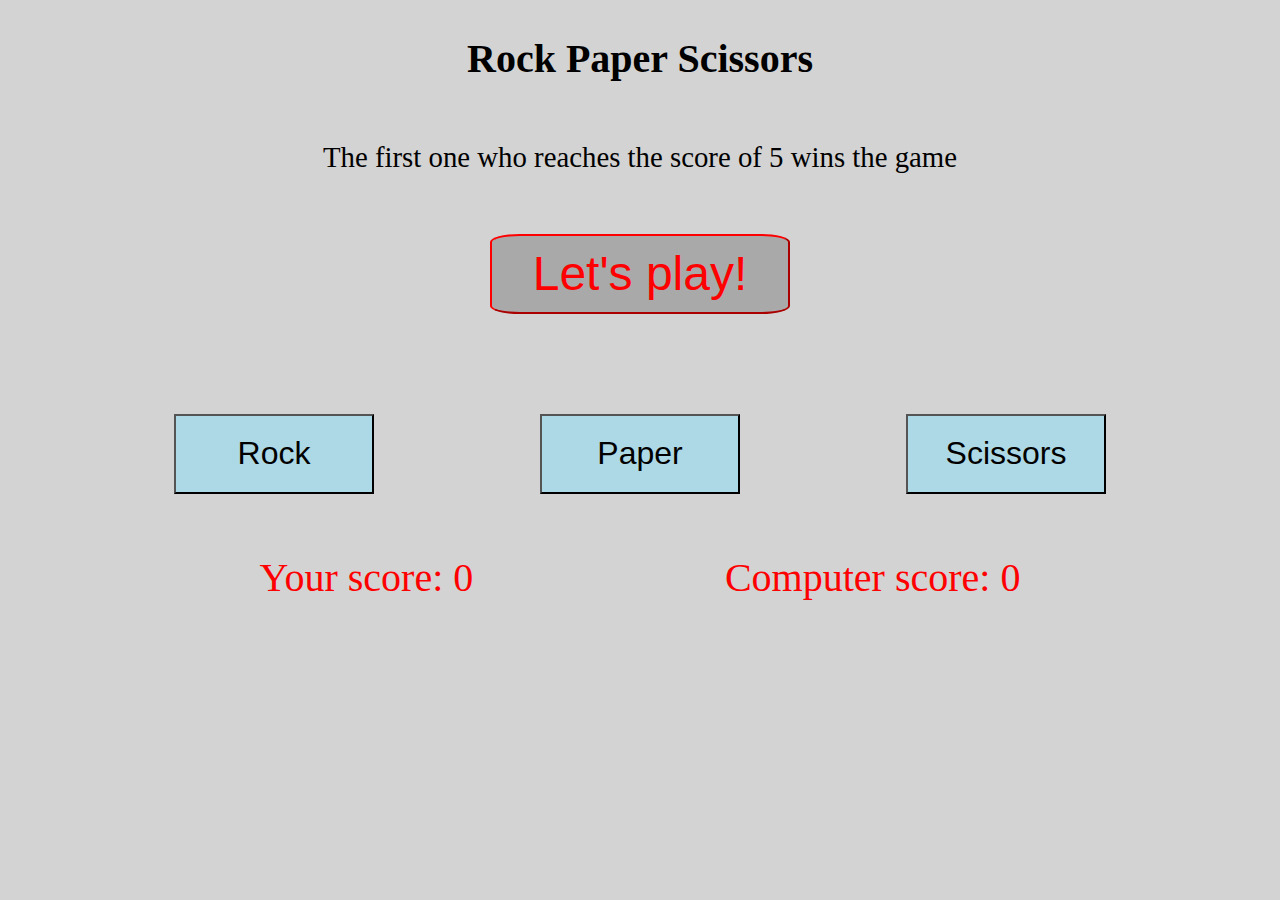
<file: index.html>
<!DOCTYPE html>
<html>
    <head>
        <link rel="stylesheet" href="stylerps.css">  
    </head>
    <body>
        <div class="topDiv">
            <h1>Rock Paper Scissors</h1>
            <p>The first one who reaches the score of 5 wins the game</p>
            <button class="playBtn">Let's play!</button>
        </div>

        <div class="choicebtns">
            <button class="btns" id="rock" value="rock">Rock</button>
            <button class="btns" id="paper" value="paper">Paper</button>
            <button class="btns" id="scissors" value="scissors">Scissors</button>
        </div>

        <div class="lastGame">
            <p class="lastGameResult"></p>
        </div>

        <div class="results">
            <div class="score you">
                <label>Your score: <output>0</output></label>    
            </div>

            <div class="score comp">
                <label>Computer score: <output>0</output></label>    
            </div>
                        
        </div>
        
        <script>

let lastGameText = document.querySelector(".lastGameResult"); //last point result 
let playerSelection = "";
const playerChoices = document.querySelectorAll(".btns"); //buttons to choose rps
const letsPlay = document.querySelector(".playBtn"); //Let's Play button
const playerScore = document.querySelector(".you > label>output");
const compScore = document.querySelector(".comp > label>output");

letsPlay.addEventListener("click", function() {
    playerScore.textContent = 0;
    compScore.textContent = 0;
});

playerChoices.forEach(item => { item.addEventListener('click', function(event) {
    let clickedItem = event.target;
    let playerSelection = clickedItem.getAttribute("value");
    play(playerSelection);
    });
});

function getComputerChoice() {
    let x = Math.floor(Math.random()*3) + 1;
    switch(x) {
        case 1:
            y = "rock";
            alert("Computer choice: " + y);
            break;
        case 2:
            y =  "paper";
            alert("Computer choice: " + y);
            break;
        case 3:
            y = "scissors";
            alert("Computer choice: " + y);
            break;
    } return y;
}

function playRound(playerSelection, computerSelection) {
    if (playerSelection == computerSelection) {
        lastGameText.textContent = "It's a tie! Enter a new selection.";
        return 0;
    } 
    else if (playerSelection == "scissors") {
        if (computerSelection == "rock") {
            lastGameText.textContent = "Computer wins! Rock beats Scissors.";
            return "C";
        } else {
            lastGameText.textContent = "You win! Scissors beat Paper.";
            return "P";
        }
    }
    else if (playerSelection == "rock") {
        if (computerSelection == "paper") {
            lastGameText.textContent = "Computer wins! Raper beats Rock.";
            return "C";
        } else {
            lastGameText.textContent = "You win! Rock beats Scissors.";
            return "P";
        }
    }
    else if (playerSelection == "paper") {
        if (computerSelection == "scissors") {
            lastGameText.textContent = "Computer wins! Scissors beat Paper.";
            return "C";
        } else {
            lastGameText.textContent = "You win! Paper beats Rock.";
            return "P";
        }
    } 
} 


function play(playerSelection) {
    let rslt = 0;
    alert(playerSelection);
    rslt = playRound(playerSelection, getComputerChoice());
    console.log(rslt);
    if (rslt == "P") {
        playerScore.textContent = parseInt(playerScore.textContent) + 1;
    } 
    else if (rslt == "C") {
        compScore.textContent = parseInt(compScore.textContent) + 1;
    }
    return endGame(); 
}

function endGame() {
    if (parseInt(playerScore.textContent) >= 5 || parseInt(compScore.textContent) >= 5); {
        if (parseInt(playerScore.textContent) == 5) {
            lastGameText.textContent = 'You win the game';
            playerScore.textContent = 0;
            compScore.textContent = 0;
        } else if (parseInt(compScore.textContent) === 5) { 
            lastGameText.textContent = 'You were beaten by a dum computer!';
            playerScore.textContent = 0;
            compScore.textContent = 0;
        }
    }
} 
    </script>

    </body>
</html>
</file>
<file: stylerps.css>
body {
    background-color: lightgray;
}

.topDiv {
    display: flex;
    flex-direction: column;
    align-items: center;
}

h1 {
    text-align: center;
    font-size: 2.5em;
    margin-bottom: 30px;
}

p {
    text-align: center;
    font-size: 1.8em;
    margin-bottom: 60px;
}

.playBtn {
    margin-bottom: 100px;
    background-color: darkgrey;
    color: red;
    width: 300px;
    height: 80px;
    font-size: 3em;
    border-color: red;
    border-radius: 10%;
}

.choicebtns {
    display: flex;
    justify-content: space-evenly;
}

.btns {
    width: 200px;
    height: 80px;
    background-color: lightblue;
    font-size: 2em;
}

.results {
    display: flex;
    justify-content: space-evenly;
}

.score {
    justify-content: space-around;
    color: red;
}

.score label {
    text-align: center;
    width: 300px;
    font-size: 2.5em;
    height: 80px;
}

.lastGameResult {
    font-size: 2.5em;
    color: rgb(244, 244, 10);
}
</file>
